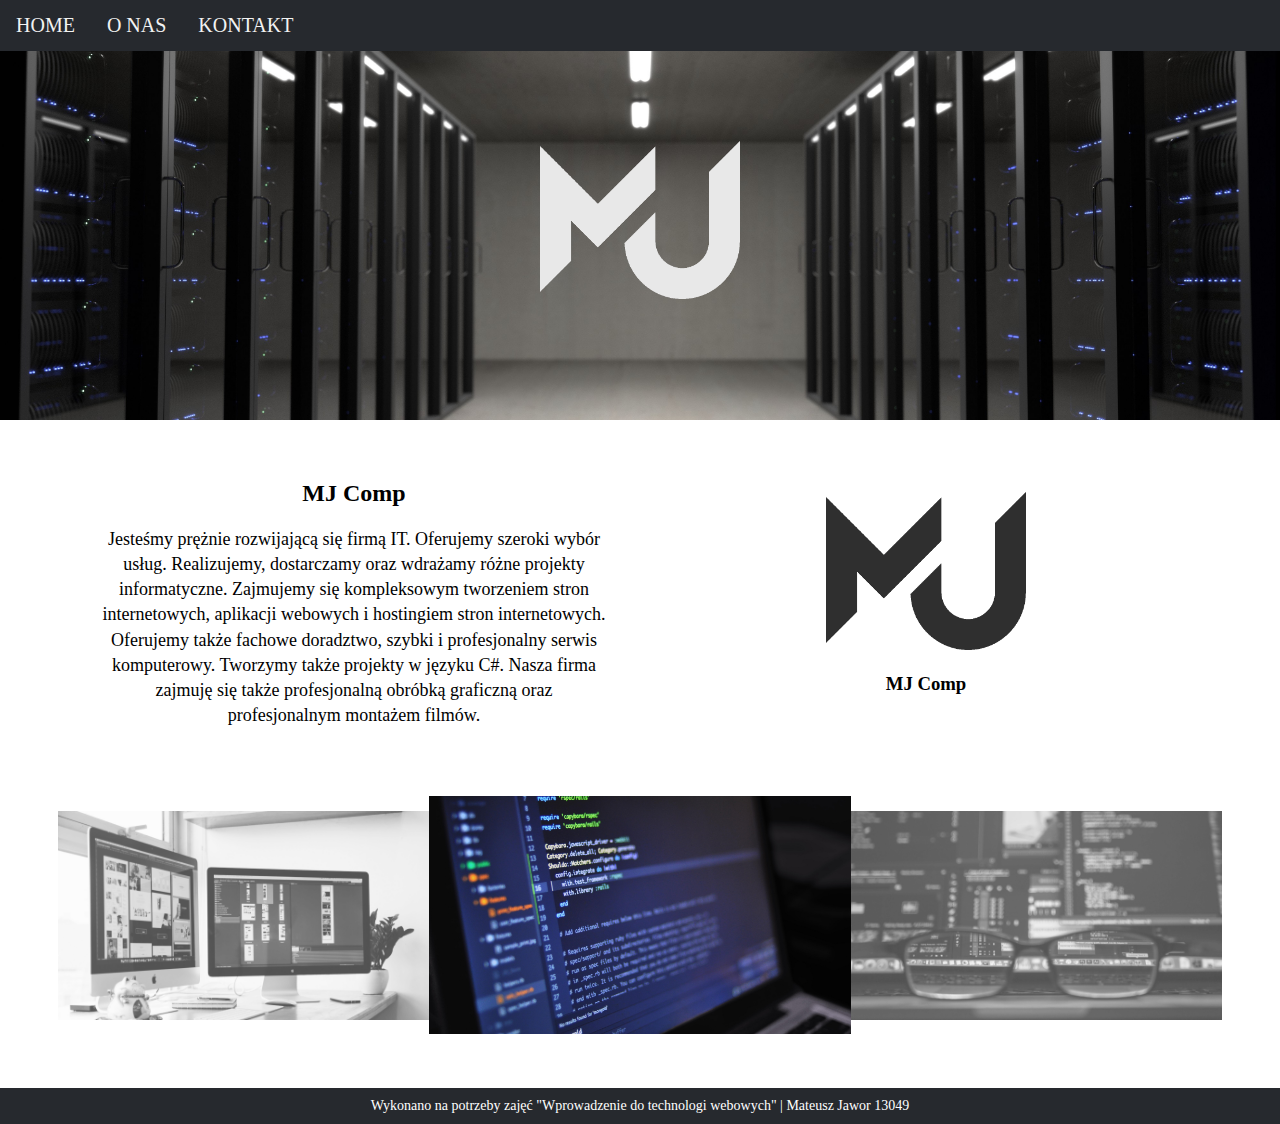
<file: index.html>
<!DOCTYPE html>
<html lang="en">
<head>
    <meta charset="UTF-8">
    <meta http-equiv="X-UA-Compatible" content="IE=edge">
    <meta name="viewport" content="width=device-width, initial-scale=1.0">
    <title>MJ Comp</title>
    <link rel="stylesheet" href="style.css">
</head>
<body>
    <nav>
        <div>
            <a href="index.html">Home</a>
            <a href="aboutus.html">O nas</a>
            <a href="contact.html">Kontakt</a>
        </div>
    </nav>
    <header class="flex">
        <div class="flex flex-column">
            <img  class="logo" src="logo.png" alt="">
        </div>
    </header>
    <section class="flex flex-row main">
        <div>
            <h2>
                MJ Comp
            </h2>
            <p class="text">
                Jesteśmy prężnie rozwijającą się firmą IT. Oferujemy szeroki wybór usług. Realizujemy, dostarczamy oraz wdrażamy różne projekty informatyczne. Zajmujemy się kompleksowym tworzeniem stron internetowych, aplikacji webowych i hostingiem stron internetowych. Oferujemy także fachowe doradztwo, szybki i profesjonalny serwis komputerowy. Tworzymy także projekty w języku C#. Nasza firma zajmuję się także profesjonalną obróbką graficzną oraz profesjonalnym montażem filmów.
            </p>
        </div>
        <aside>
            <img class="logo" src="logob.png" alt="">
            <h3>MJ Comp</h3>
        </aside>
    </section>
    <section class="gallery flex flex-row">
        <div class="media">
            <div class="galright"><img src="1.jpg" alt=""></div>
            <div class="galright"><img src="2.jpg" alt=""></div>
            <div class="galright"><img src="3.jpg" alt=""></div>
            <div class="galright"><img src="4.jpg" alt=""></div>
        </div>
        <div>
            <div class="gal"><img src="1.jpg" alt=""></div>
            <div class="gal"><img src="2.jpg" alt=""></div>
            <div class="gal"><img src="3.jpg" alt=""></div>
            <div class="gal"><img src="4.jpg" alt=""></div>
        </div>
        <div class="media">
            <div class="galleft"><img src="1.jpg" alt=""></div>
            <div class="galleft"><img src="2.jpg" alt=""></div>
            <div class="galleft"><img src="3.jpg" alt=""></div>
            <div class="galleft"><img src="4.jpg" alt=""></div>
        </div>
    </section>
    <footer>Wykonano na potrzeby zajęć "Wprowadzenie do technologi webowych" | Mateusz Jawor 13049</footer>
</body>
<script>
index = 1;
slide();
    function slide () {
        x = document.getElementsByClassName("gal");
        for(i=0; i < x.length; i++) {
            x[i].style.display = "none";
            x[i].classList.remove("galleryanimation");
        }
        index++;
        if(index > x.length) {index = 1};
        x[index-1].style.display = "block";
        x[index-1].classList.add("galleryanimation");
        setTimeout(slide, 10000);
    }
indexright = 0;
slideright();
    function slideright () {
        x = document.getElementsByClassName("galleft");
        for(i=0; i < x.length; i++) {
            x[i].style.display = "none";
            x[i].classList.remove("galleryanimation");
        }
        indexright++;
        if(indexright > x.length) {indexright = 1};
        x[indexright-1].style.display = "block";
        x[indexright-1].classList.add("galleryanimation");
        setTimeout(slideright, 10000);
    }
indexleft = 2;
slideleft();
    function slideleft () {
        x = document.getElementsByClassName("galright");
        for(i=0; i < x.length; i++) {
            x[i].style.display = "none";
            x[i].classList.remove("galleryanimation");
        }
        indexleft++;
        if(indexleft > x.length) {indexleft = 1};
        x[indexleft-1].style.display = "block";
        x[indexleft-1].classList.add("galleryanimation");
        setTimeout(slideleft, 10000);
    }
</script>
</html>
</file>
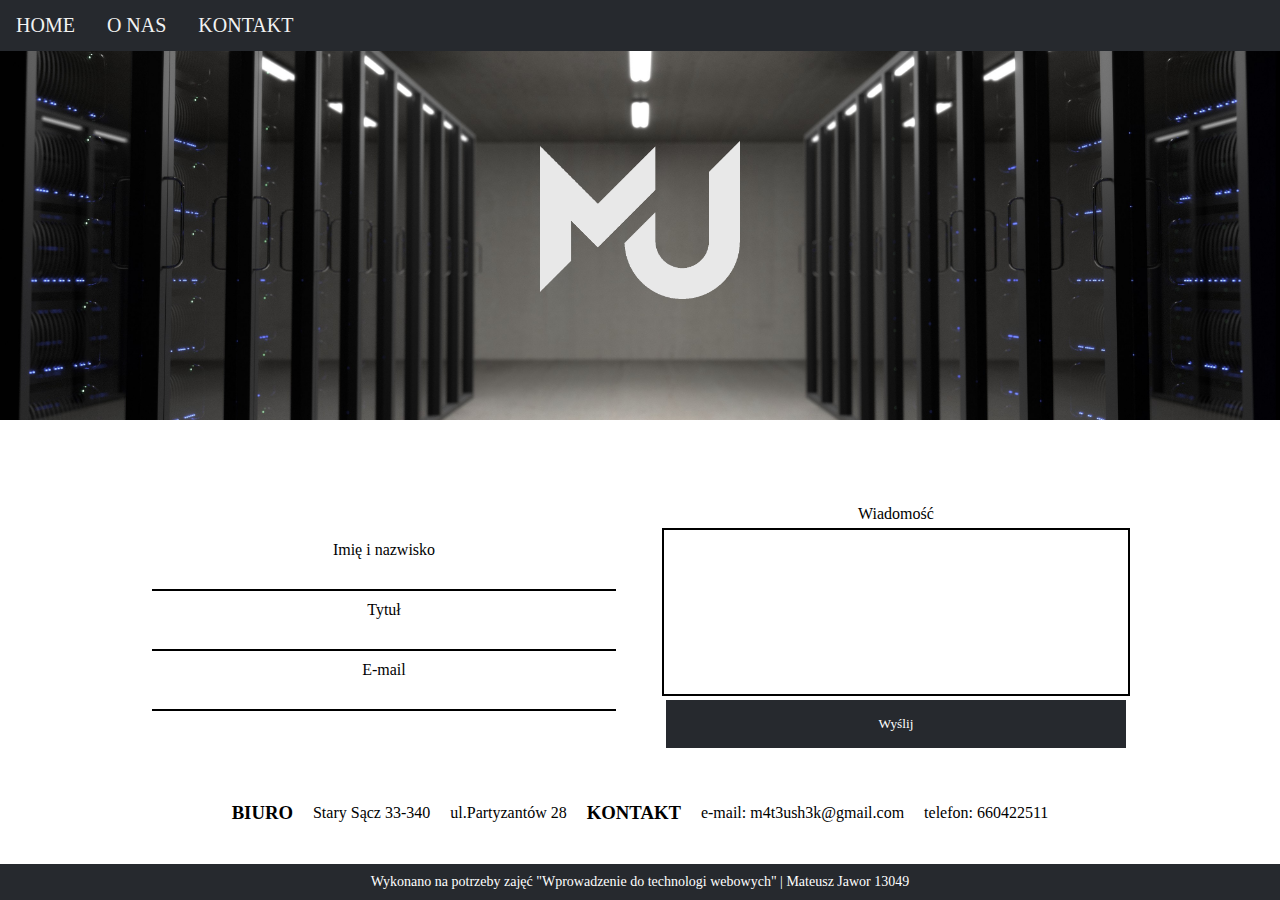
<file: contact.html>
<!DOCTYPE html>
<html lang="en">
<head>
    <meta charset="UTF-8">
    <meta http-equiv="X-UA-Compatible" content="IE=edge">
    <meta name="viewport" content="width=device-width, initial-scale=1.0">
    <title>MJC - Kontakt</title>
    <link rel="stylesheet" href="style.css">
</head>
<body>
    <nav>
        <div>
            <a href="index.html">Home</a>
            <a href="aboutus.html">O nas</a>
            <a href="contact.html">Kontakt</a>
        </div>
    </nav>
    <header class="flex">
        <div class="flex flex-column">
            <img class="logo" src="logo.png" alt="">
        </div>
    </header>
    <section class="flex flex-column contact">
        <form class="flex flex-row" action="">
            <div class="flex flex-column form">
                <label for="name">Imię i nazwisko</label>
                <input type="text" name="name" id="">
                <label for="title">Tytuł</label>
                <input type="text" name="title" id="">
                <label for="email">E-mail</label>
                <input type="text" name="email" id="">
            </div>
            <div class="flex flex-column">
                <label for="message">Wiadomość</label>
                <textarea name="message" id="" cols="30" rows="10"></textarea>
                <button>Wyślij</button>
            </div>
        </form>
        <div class="flex flex-row address">
            <h3>BIURO</h3>
            <p>Stary Sącz 33-340</p>
            <p>ul.Partyzantów 28</p>
            <h3>KONTAKT</h3>
            <p>e-mail: m4t3ush3k@gmail.com</p>
            <p>telefon: 660422511</p>
        </div>
    </section>
    <footer>Wykonano na potrzeby zajęć "Wprowadzenie do technologi webowych" | Mateusz Jawor 13049</footer>
</body>
</html>
</file>
<file: style.css>
* {
    font-family: 'Trebuchet MS';
}
body {
    margin: 0;
    padding: 0;
}
.flex {
    align-items: center;
    display: flex;
    justify-content: center;
}
.flex-row {
    flex-direction: row;
}
.flex-column {
    flex-direction: column;
}
nav {
    overflow: hidden;
    background-color: #26292e;
    position: fixed;
    top: 0;
    width: 100%;
    z-index: 100;
}
nav a {
    float: left;
    display: block;
    color: #f2f2f2;
    text-align: center;
    padding: 14px 16px;
    text-decoration: none;
    font-size: 20px;
    text-transform: uppercase;
}
header {
    padding-top: 20px;
    background-image: url("tlo.jpg");
    height: 400px;
    background-position: center;
    background-repeat: no-repeat;
    background-size: cover;
    color: white;
}
footer {
    padding: 10px 0;
    font-size: 14px;
    text-align: center;
    color: white;
    background-color: #26292e;
}
.main {
    text-align: center;
    margin: 40px 0;
}
.main div {
    width: 40%;
    margin: 0 30px;
}
.main aside {
    width: 40%;
    margin: 0 30px;
}
.text {
    font-size: 18px;
    line-height: 1.4;
}
.gallery {
    text-align: center;
    margin: 50px 0;
}
.gallery img {
    width: 100%;
    height: 100%;
}
.galleryanimation {
    animation-name: fade;
    animation-duration: 2s;
}
  @keyframes fade {
    from {opacity: .4} 
    to {opacity: 1}
}
.gallery>div:nth-child(2) {
    width: 33%;
}
.gallery>div:nth-child(1), .gallery>div:nth-child(3) {
    width: 29%;
    opacity: 0.7;
    filter: grayscale(100%);
}
.gal {
    display: none;
}
.animation {
    position: absolute;
    animation: mymove 5s infinite;
}
@keyframes mymove {
    from {top: 0px;}
    to {top: 200px;}
}
.box {
    position: absolute;
    bottom: 400px;
    right: 200px;
    font-size: 24px;
    color: black;
    line-height: 2em;
    list-style-type: square;
}
.box li {
    margin: 10px 0;
}
.secabout {
    margin: 50px 0;
}
.secabout img {
    height: 300px;
    width: 300px;
}
.aboutdiv {
    visibility: hidden;
    padding: 30px 30px;
    width: 100%;
}
.visible {
    z-index: -1;
    visibility: visible;
    animation: show 3s ease;
}
@keyframes show {
    from {opacity: 0;} 
    to {opacity: 1;}
}
.secabout>div {
    width: 80%;
}
.second, .fourth {
    text-align: right;
}
.contact {
    margin-top: 80px;
    margin-bottom: 40px;
}
.contact>div, .contact>form {
    width: 80%;
}
.contact img {
    height: 400px;
    width: 600px;
}
.contact>form div {
    width: 50%;
}
input {
    border: none;
    border-bottom: 2px solid black;
    height: 28px;
    background-color: transparent;
    width: 90%;
    margin-bottom: 5px;
}
label {
    margin-top: 5px;
}
.form div {
    position: relative;
    margin: 10px 0;
}
form textarea {
    margin-top: 5px;
    width: 90%;
    background-color: transparent;
    border: 2px solid black;
    resize: none;
}
input:focus, textarea:focus {
    outline: none;
}
button {
    background-color: #26292e;
    border: none;
    color: white;
    padding: 16px 32px;
    text-decoration: none;
    margin: 4px 0;
    cursor: pointer;
    width: 90%;
}
.address {
    margin-top: 50px;
}
.address h3, .address p {
    margin: 0 10px;
}
.logo {
    width: 200px;
}
@keyframes spin{
    from {
        transform:rotate(0deg);
    }
    to {
        transform:rotate(360deg);
    }
}
@media (max-width:1100px) and (min-width:1000px){
    .main{flex-direction: column;}
    .main>div{width: 80%;}
    .main>aside{margin-top: 10px;}
    aside img {width: 30%; height: auto;}
    .media{display:none;}
}
@media (max-width:1000px) and (min-width:800px){
    .main{flex-direction: column;}
    .main>div{width: 80%;}
    .main>aside{margin-top: 10px;}
    aside img {width: 30%; height: auto;}
    .media{display:none;}
}
@media (max-width:800px) and (min-width:500px){
    .main{flex-direction: column;}
    .main>div{width: 80%;}
    .main>aside{margin-top: 10px;}
    aside img {width: 30%; height: auto;}
    .media{display:none;}
}
@media (max-width:500px){
    .main{flex-direction: column;}
    .main>div{width: 80%;}
    .main>aside{margin-top: 10px;}
    aside img {width: 30%; height: auto;}
    .media{display:none;}
}
</file>
